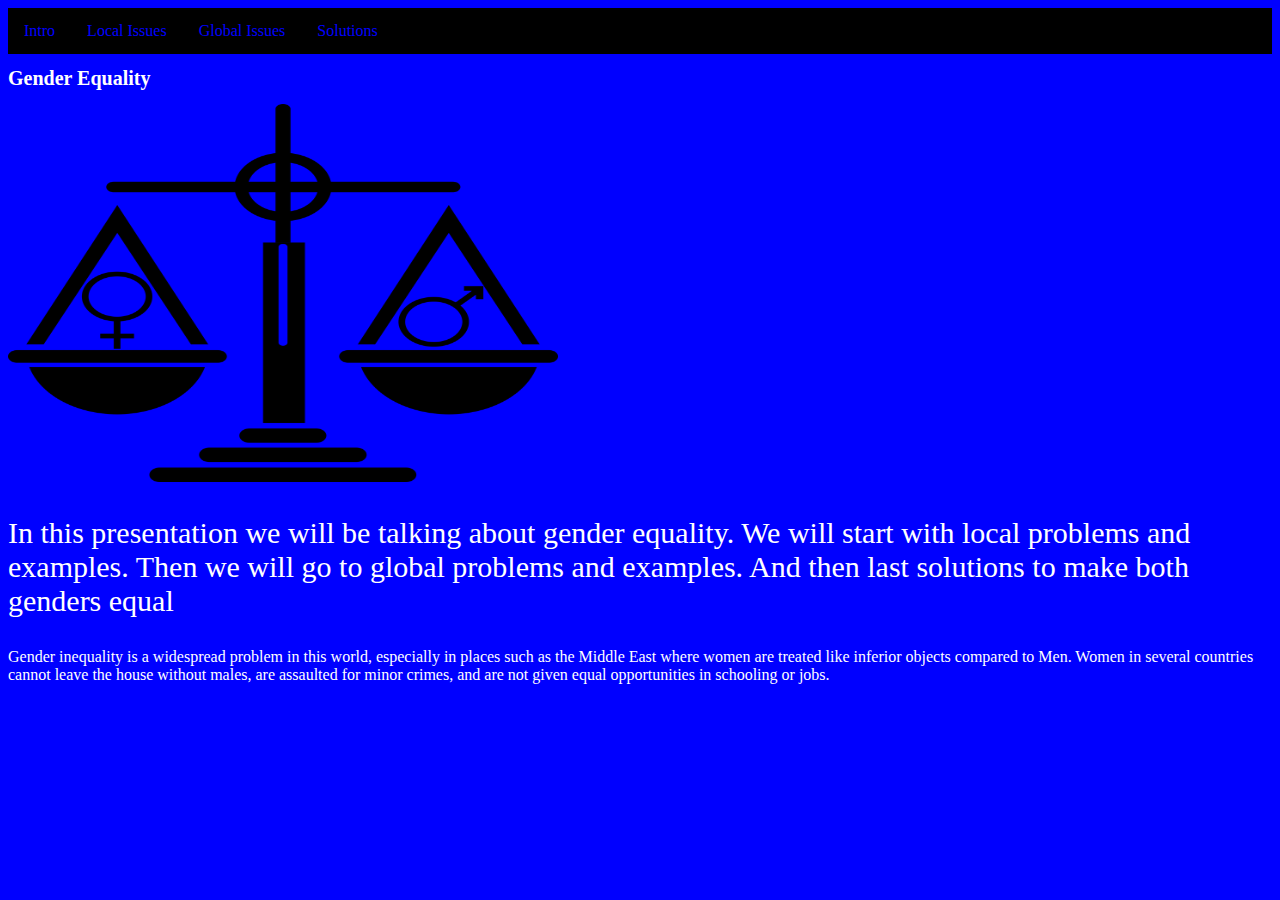
<file: index.html>
<!DOCTYPE html>
<html>
   <link rel="stylesheet" href="https://blakemoorhead1517.github.io/global-studies/style.css">
<ul>
  <li><a href="index.html">Intro</a></li>
  <li><a href="Localexamples.html">Local Issues</a></li>
  <li><a href="globalissues.html">Global Issues</a></li>
  <li><a href="Solutions.html">Solutions</a></li>
</ul>

<body>

<h1>Gender Equality</h1>
  <img src= IMG_3995.PNG style ="width:550px;height:378px;">
 
 
<p>
 In this presentation we will be talking about gender equality. We will start with local problems and examples. Then we will go to global problems and examples. And then last solutions to make both genders equal</p>
Gender inequality is a widespread problem in this world, especially in places such as the Middle East where women are treated like inferior objects compared to Men. Women in several countries cannot leave the house without males, are assaulted for minor crimes, and are not given equal opportunities in schooling or jobs. 
    
   </body>
   
</html>
</file>
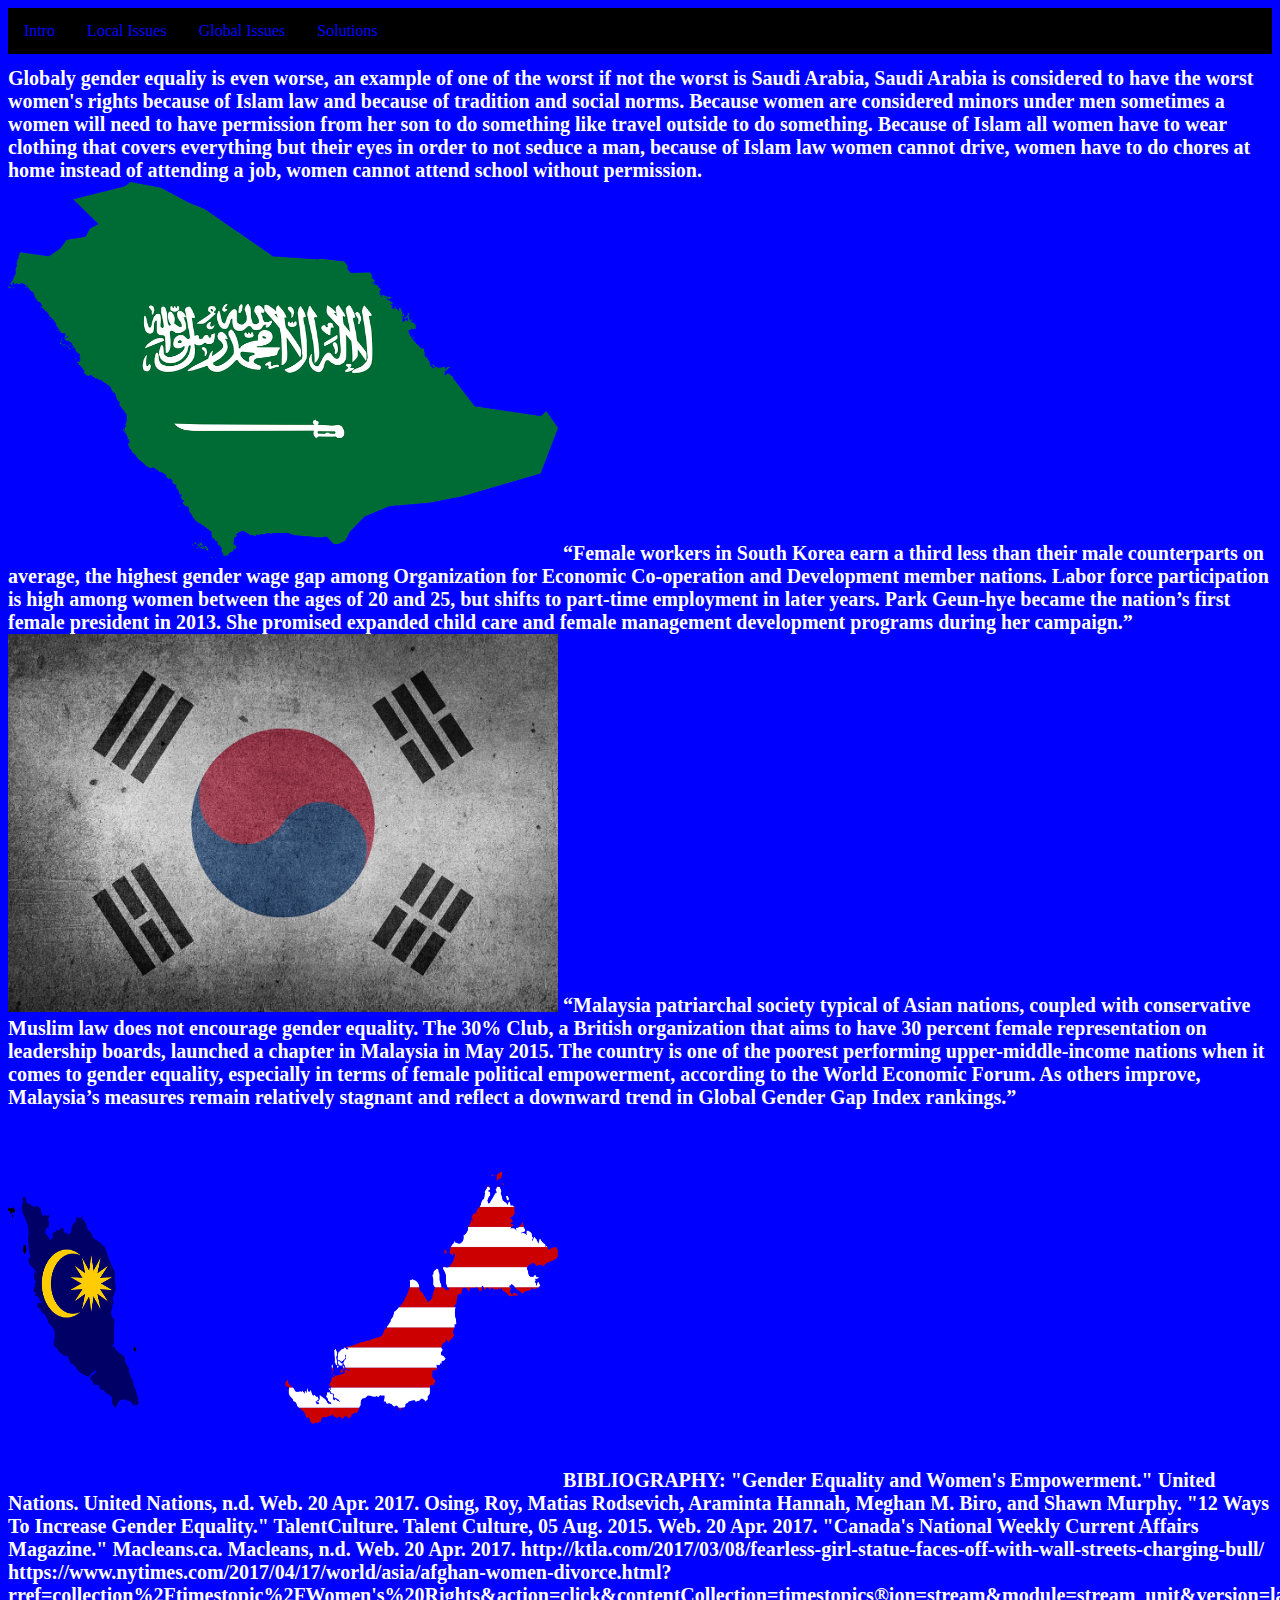
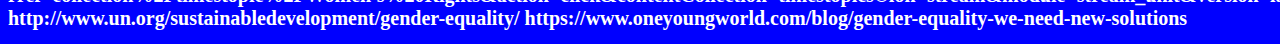
<file: globalissues.html>
<!DOCTYPE html>
<html>
<head>
 <link rel="stylesheet" href="https://blakemoorhead1517.github.io/global-studies/style.css">
<ul>
  <li><a href="index.html">Intro</a></li>
  <li><a href="Localexamples.html">Local Issues</a></li>
  <li><a href="globalissues.html">Global Issues</a></li>
  <li><a href="Solutions.html">Solutions</a></li>
</ul>
<title>Global issues </title>
</head>
<body>
<h1>Globaly gender equaliy is even worse, an example of one of the worst if not the worst is Saudi Arabia, Saudi Arabia is considered to have the worst women's rights because of Islam law and because of tradition and social norms. Because women are considered minors under men sometimes a women will need to have permission from her son to do something like travel outside to do something.  Because of Islam all women have to wear clothing that covers everything but their eyes in order to not seduce a man, because of Islam law women cannot drive, women have to do chores at home instead of attending a job, women cannot attend school without permission.<br>

<img src= saudiarabia.PNG style ="width:550px;height:378px;">




“Female workers in South Korea earn a third less than their male counterparts on average, the highest gender wage gap among Organization for Economic Co-operation and Development member nations. Labor force participation is high among women between the ages of 20 and 25, but shifts to part-time employment in later years. Park Geun-hye became the nation’s first female president in 2013. She promised expanded child care and female management development programs during her campaign.” <br>


<img src= IMG_3998.JPG  style ="width:550px;height:378px;">








“Malaysia patriarchal society typical of Asian nations, coupled with conservative Muslim law does not encourage gender equality. The 30% Club, a British organization that aims to have 30 percent female representation on leadership boards, launched a chapter in Malaysia in May 2015. The country is one of the poorest performing upper-middle-income nations when it comes to gender equality, especially in terms of female political empowerment, according to the World Economic Forum. As others improve, Malaysia’s measures remain relatively stagnant and reflect a downward trend  in Global Gender Gap Index rankings.” <br>




<img src= IMG_3997.PNG style ="width:550px;height:378px;">



BIBLIOGRAPHY:
 "Gender Equality and Women's Empowerment." United Nations. United Nations, n.d. Web. 20 Apr. 2017.
Osing, Roy, Matias Rodsevich, Araminta Hannah, Meghan M. Biro, and Shawn Murphy. "12 Ways To Increase Gender Equality." TalentCulture. Talent Culture, 05 Aug. 2015. Web. 20 Apr. 2017.
"Canada's National Weekly Current Affairs Magazine." Macleans.ca. Macleans, n.d. Web. 20 Apr. 2017.
http://ktla.com/2017/03/08/fearless-girl-statue-faces-off-with-wall-streets-charging-bull/
https://www.nytimes.com/2017/04/17/world/asia/afghan-women-divorce.html?rref=collection%2Ftimestopic%2FWomen's%20Rights&action=click&contentCollection=timestopics&region=stream&module=stream_unit&version=latest&contentPlacement=1&pgtype=collection
http://www.un.org/sustainabledevelopment/gender-equality/
https://www.oneyoungworld.com/blog/gender-equality-we-need-new-solutions



</h1>
 
</body>
</html>
</file>
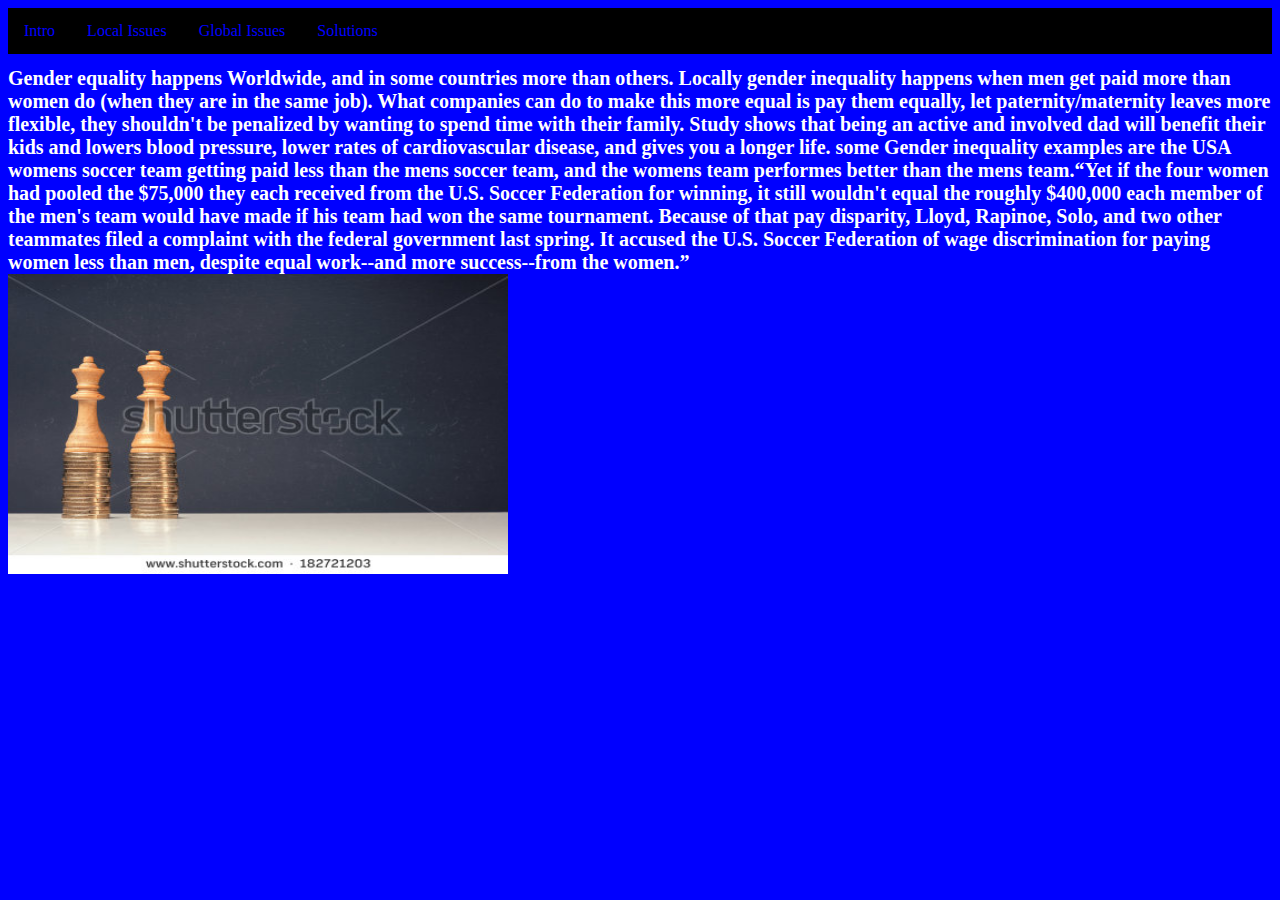
<file: Localexamples.html>
<!DOCTYPE html>
<html>
<head>
 <link rel="stylesheet" href="https://blakemoorhead1517.github.io/global-studies/style.css">
<ul>
  <li><a href="index.html">Intro</a></li>
  <li><a href="Localexamples.html">Local Issues</a></li>
  <li><a href="globalissues.html">Global Issues</a></li>
  <li><a href="Solutions.html">Solutions</a></li>
</ul>

<title>Local examples </title>
</head>
<body>
<h1> Gender equality happens Worldwide, and in some countries more than others. Locally gender inequality happens when men get paid more than women do (when they are in the same job).  What companies can do to make this more equal is pay them equally, let paternity/maternity leaves more flexible, they shouldn't be penalized by wanting to spend time with their family. Study shows that being an active and involved dad will benefit their kids and lowers blood pressure, lower rates of cardiovascular disease, and gives you a longer life.
some Gender inequality examples are the USA womens soccer team getting paid less than the mens soccer team, and the womens team performes better than the mens team.“Yet if the four women had pooled the $75,000 they each received from the U.S. Soccer Federation for winning, it still wouldn't equal the roughly $400,000 each member of the men's team would have made if his team had won the same tournament. Because of that pay disparity, Lloyd, Rapinoe, Solo, and two other teammates filed a complaint with the federal government last spring. It accused the U.S. Soccer Federation of wage discrimination for paying women less than men, despite equal work--and more success--from the women.”<br> 
<img src= Wage.JPG style ="width:500px;height:300px;">


 

 


</h1>
</body>
</html>
</file>
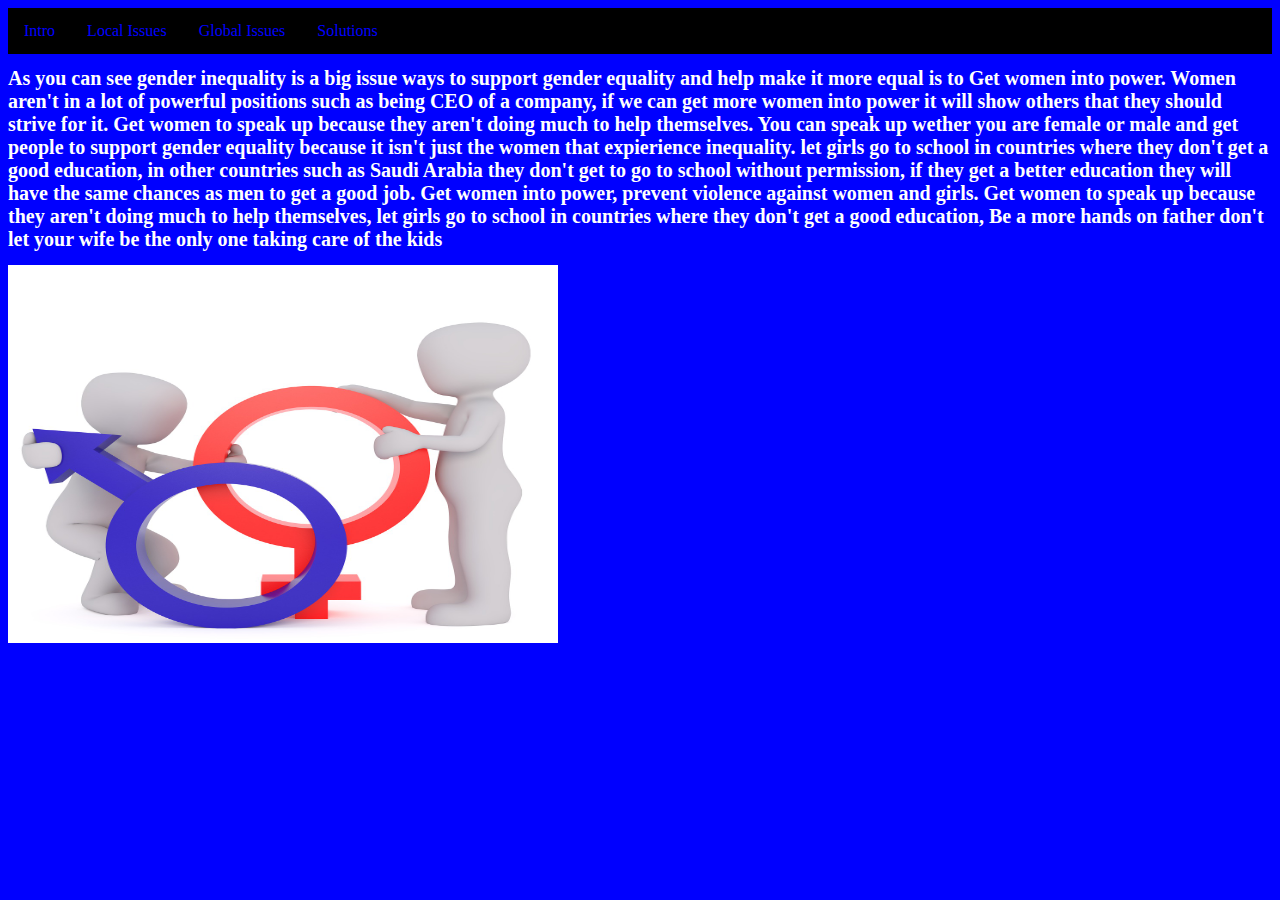
<file: Solutions.html>
<!DOCTYPE html>
<html>
<head>
 <link rel="stylesheet" href="https://blakemoorhead1517.github.io/global-studies/style.css">
<ul>
  <li><a href="index.html">Intro</a></li>
  <li><a href="Localexamples.html">Local Issues</a></li>
  <li><a href="globalissues.html">Global Issues</a></li>
  <li><a href="Solutions.html">Solutions</a></li>
</ul>
<title>Solutions to gender equality 
  </title>
</head>
<body>
<h1> As you can see gender inequality is a big issue ways to support gender equality and help make it more equal is to Get women into power. Women aren't in a lot of powerful positions such as being CEO of a company, if we can get more women into power it will show others that they should strive for it.  Get women to speak up because they aren't doing much to help themselves.  You can speak up wether you are female or male and get people to support gender equality because it isn't just the women that expierience inequality.  let girls go to school in countries where they don't get a good education, in other countries such as Saudi Arabia they don't get to go to school without permission, if they get a better education they will have the same chances as men to get a good job.
Get women into power, prevent violence against women and girls.  Get women to speak up because they aren't doing much to help themselves, let girls go to school in countries where they don't get a good education, Be a more hands on father don't let your wife be the only one taking care of the kids
 </h1>
 
 <img src= IMG_3996.JPG style ="width:550px;height:378px;">

 <h1>
  </h1>
</body>
</html>
</file>
